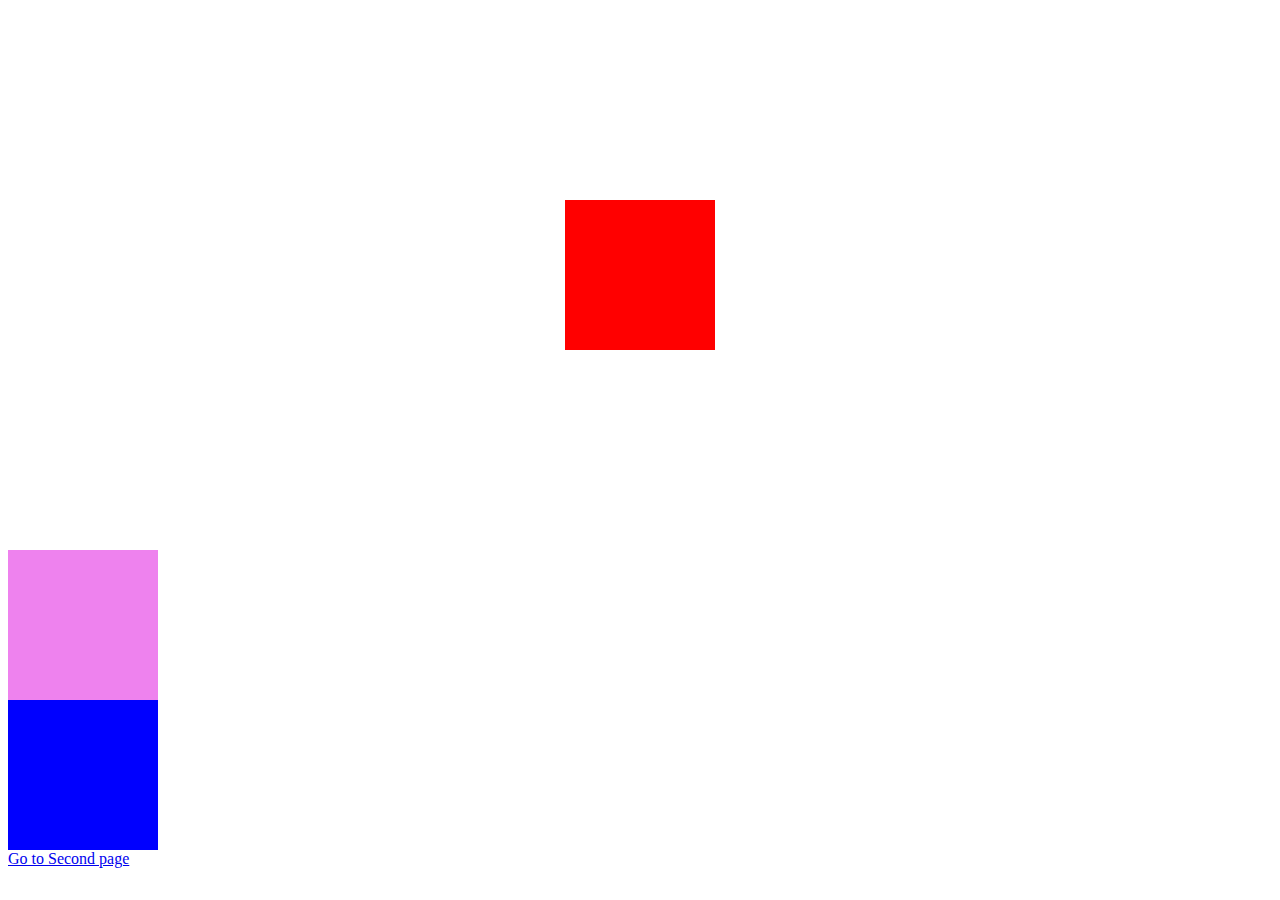
<file: index.html>
<!DOCTYPE html>
<html lang="en">
    <head>
        <meta charset="UTF-8">
        <meta name="viewport" content="width=device-width, initial-scale=1.0">
        <title>Document</title>
        <link rel="stylesheet" href="./css/style.css">
    </head>
    <body>
       
        <div class="box1"></div>
        <div class="box2"></div>
        <div class="box3"></div>
        <div class="box4"></div>
        <a href="./index2.html">Go to Second page</a>
    </body>
</html>
</file>
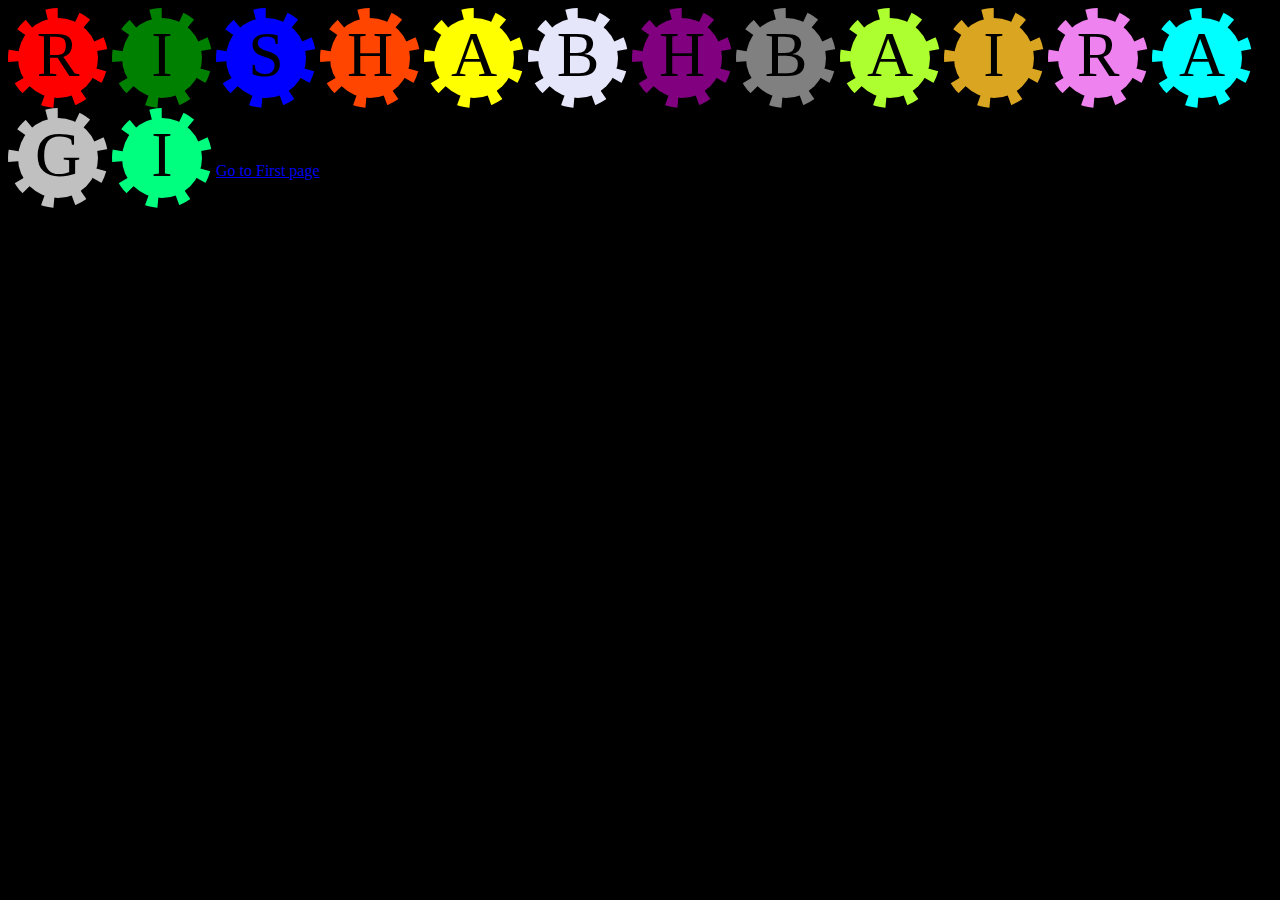
<file: index2.html>
<!DOCTYPE html>
<html lang="en">
    <head>
        <meta charset="UTF-8">
        <meta name="viewport" content="width=device-width, initial-scale=1.0">
        <title>Jumping Ball</title>
        <style>
            body{
                background: #000;
            }
            .common{
                width: 80px;
                height: 80px;
                border: 10px dashed #000;
                border-radius: 200px;
                color: #000;
                text-align: center;
                font-size: 4em;
                display: inline-block;
                /*animation: Rishabh 1s 0s infinite alternate ease-in-out; */
                animation-name: Rishabh;
                animation-duration: 1s;
                animation-iteration-count: infinite;
                animation-timing-function: ease-in;
                animation-direction: alternate;
            }
            .b1{
                background: red;
                animation-delay: 0s;
            }
            .b2{
                background: green;
                animation-delay: 0.1s;
            }
            .b3{
                background: blue;
                animation-delay: 0.2s;
            }
            .b4{
                background: orangered;
                animation-delay: 0.3s;
            }
            .b5{
                background: yellow;
                animation-delay: 0.4s;
            }
            .b6{
                background: lavender;
                animation-delay: 0.5s;
            }
            .b7{
                background: purple;
                animation-delay: 0.6s;
            }
            .b8{
                background: grey;
                animation-delay: 0.7s;
            }
            .b9{
                background: greenyellow;
                animation-delay: 0.8s;
            }
            .b10{
                background: goldenrod;
                animation-delay: 0.9s;
            }
            .b11{
                background: violet;
                animation-delay: 1s;
            }
            .b12{
                background: aqua;
                animation-delay: 1.1s;
            }
            .b13{
                background: silver;
                animation-delay: 1.2s;
            }
            .b14{
                background: springgreen;
                animation-delay: 1.3s;
            }
            @keyframes Rishabh{
                0%{
                    transform: translateY(0px);
                    opacity: 0;
                }
                100%{
                    transform: translateY(640px);
                    opacity: 1;
                }
            }
        </style>
    </head>
    <body>
        
        <div class="common b1">R</div>
        <div class="common b2">I</div>
        <div class="common b3">S</div>
        <div class="common b4">H</div>
        <div class="common b5">A</div>
        <div class="common b6">B</div>
        <div class="common b7">H</div>
        <div class="common b8">B</div>
        <div class="common b9">A</div>
        <div class="common b10">I</div>
        <div class="common b11">R</div>
        <div class="common b12">A</div>
        <div class="common b13">G</div>
        <div class="common b14">I</div>
        <a href="./index.html">Go to First page</a>
    </body>
</html>
</file>
<file: css/style.css>
.box1{
    width: 150px;
    height: 150px;
    background: red;
    margin: 200px auto; /* T/B L/R*/
    /* animation-name: Rishabh;
    animation-duration: initial/inherit/time;
    animation-timing-function: linear/ease/ease-in/ease-out;
    animation-delay: ;
    animation-iteration-count: infinite;
    animation-direction: alternate;
    animation-fillmode: ;
    animation-play-state:;
     */
    animation: Rishabh1 1s linear infinite ;
    
}
@keyframes Rishabh1{
    0%{
        transform: rotateZ(0deg);
    }
    100%{
        transform: rotateZ(90deg);
    }
}
.box2{
    width: 150px;
    height: 150px;
    background: violet;

    /* animation-name: Rishabh;
    animation-duration: initial/inherit/time;
    animation-timing-function: linear/ease/ease-in/ease-out;
    animation-delay: ;
    animation-iteration-count: infinite;
    animation-direction: alternate;
    animation-fillmode: ;
    animation-play-state:;
     */
    animation: Rishabh2 2s linear infinite alternate;
    
}
@keyframes Rishabh2{
    0%{
        transform: translateX(0px);
    }
    14%{
        background-color: indigo;
    }
    28%{
        background-color: blue;
    }
    42%{
        background-color: green;
    }
    56%{
        background: yellow;
    }
    70%{
        background: orange;
    }
    84%{
        background: red;
    }
    98%{
        background: red;
    }
    100%{
        transform: translateX(1300px);
    }
}
.box3{
    width: 150px;
    height: 150px;
    background: blue;

    /* animation-name: Rishabh;
    animation-duration: initial/inherit/time;
    animation-timing-function: linear/ease/ease-in/ease-out;
    animation-delay: ;
    animation-iteration-count: infinite;
    animation-direction: alternate;
    animation-fillmode: ;
    animation-play-state:;
     */
    animation: Rishabh3 10s linear infinite ;
    
}
@keyframes Rishabh3{
    0%{
        transform: translateX(0px);
    }
    100%{
        transform: translateX(800px);
    }
}
</file>
